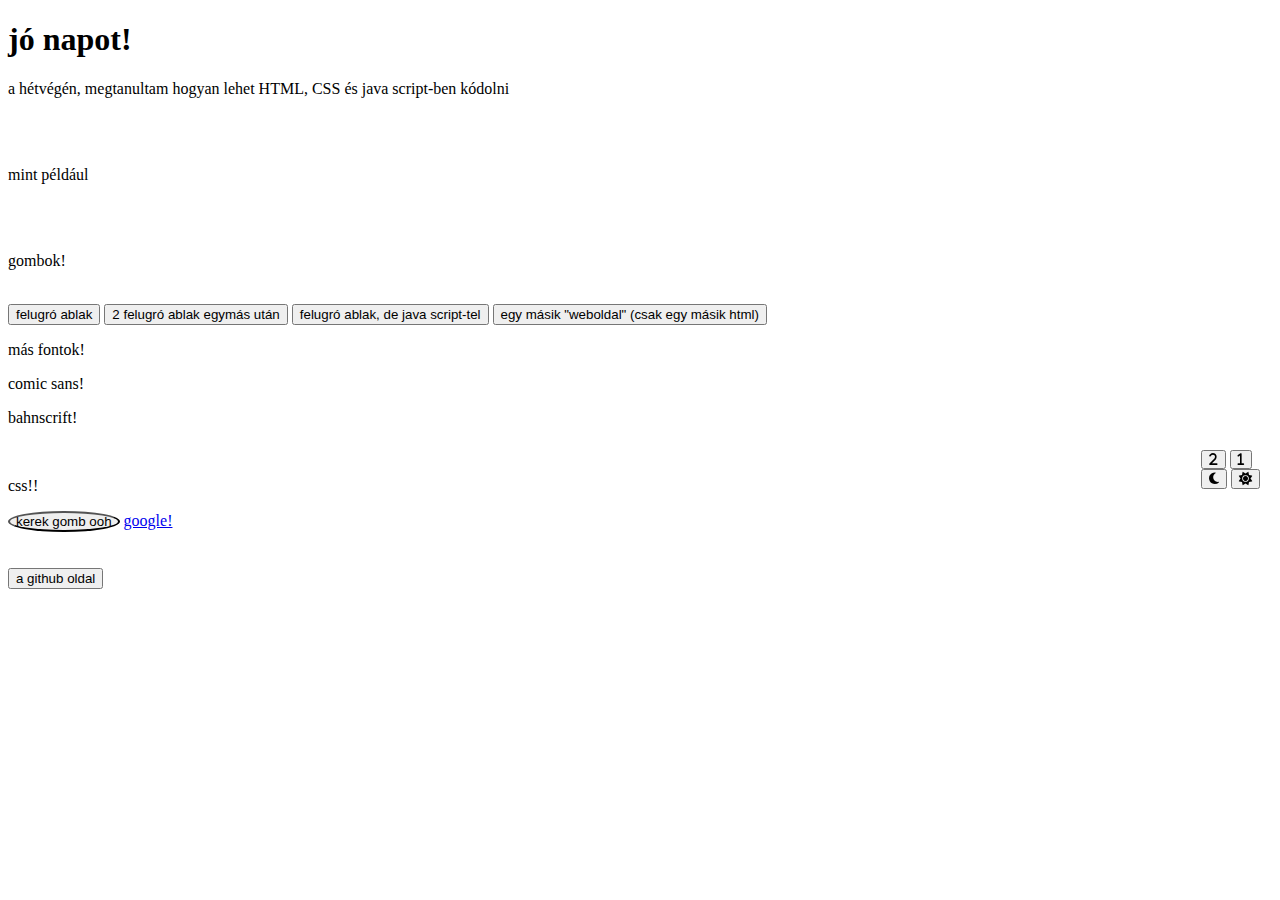
<file: index.html>
<!DOCTYPE html>
<html>
<head>
  <title>jó napot</title>
  <link rel="stylesheet" href="https://cdnjs.cloudflare.com/ajax/libs/font-awesome/6.4.0/css/all.min.css">
  <link rel="stylesheet" href="style.css">
</head>
<body> 
  <nav class="navbar">
    <button class="fa-solid fa-2" onclick="location.href='second_page.html'"></button>
    <button class="fa-solid fa-1" onclick="location.href='index.html'"></button>
    <br>
    <button class="fa-solid fa-moon" onclick="changeColors('#2b2b2b', '#ffffff')"></button>
    <button class="fa-solid fa-sun" onclick="changeColors('#ffffff', '#2b2b2b')"></button>
  </nav>
  <h1> jó napot!</h1>
  <p>a hétvégén, megtanultam hogyan lehet HTML, CSS és java script-ben kódolni</p>
  <br><br>
  <p>mint például</p>
  <br><br>
  <p>gombok!</p>
  <br>
  <button onclick="alert('szia!')">felugró ablak</button>
  <button onclick="alert('első'); alert('második!')">2 felugró ablak egymás után</button> 
  <button onclick="sayHi()">felugró ablak, de java script-tel</button>
  <button onclick="window.location.href='second_page.html'">egy másik "weboldal" (csak egy másik html)</button>
  <br>
  <p>más fontok!</p>
  <p style="font-family: 'Comic Sans MS'">comic sans!</p>
  <p style="font-family: 'Bahnscrift'">bahnscrift!</p>
  <br>
  <p>css!!</p>
  <button width: 50px class="special"; onclick="alert('css nem csinál mást, csak azt hogy jobban nézen ki a weboldal')"> kerek gomb ooh </button>
  <a href="https://www.google.com" target="_blank"> google! </a>
  <br><br><br>
  <button onclick="window.open('https://github.com/Mini-Monki/monki.github.io')">a github oldal</button>
</body>
    <script src="light_switch.js"> </script>
</html>
</file>
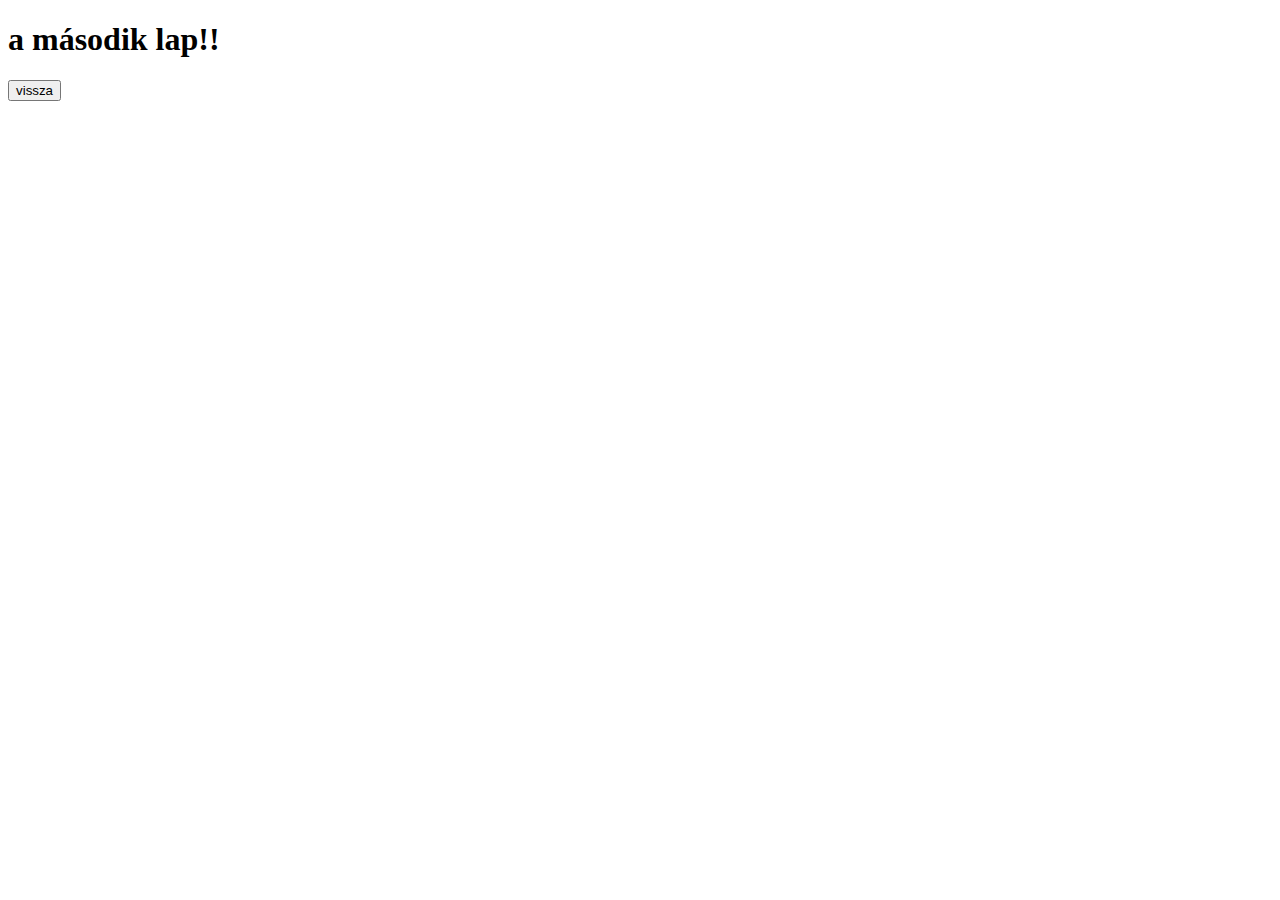
<file: másod_lap.html>
<!DOCTYPE html>
<html>
  <head>
    <title>másod lap!</title>
  </head>
  <body>
    <h1>a második lap!!</h1>
    <button onclick="window.location.href='index.html'"> vissza </button>
  </body>
</html>
</file>
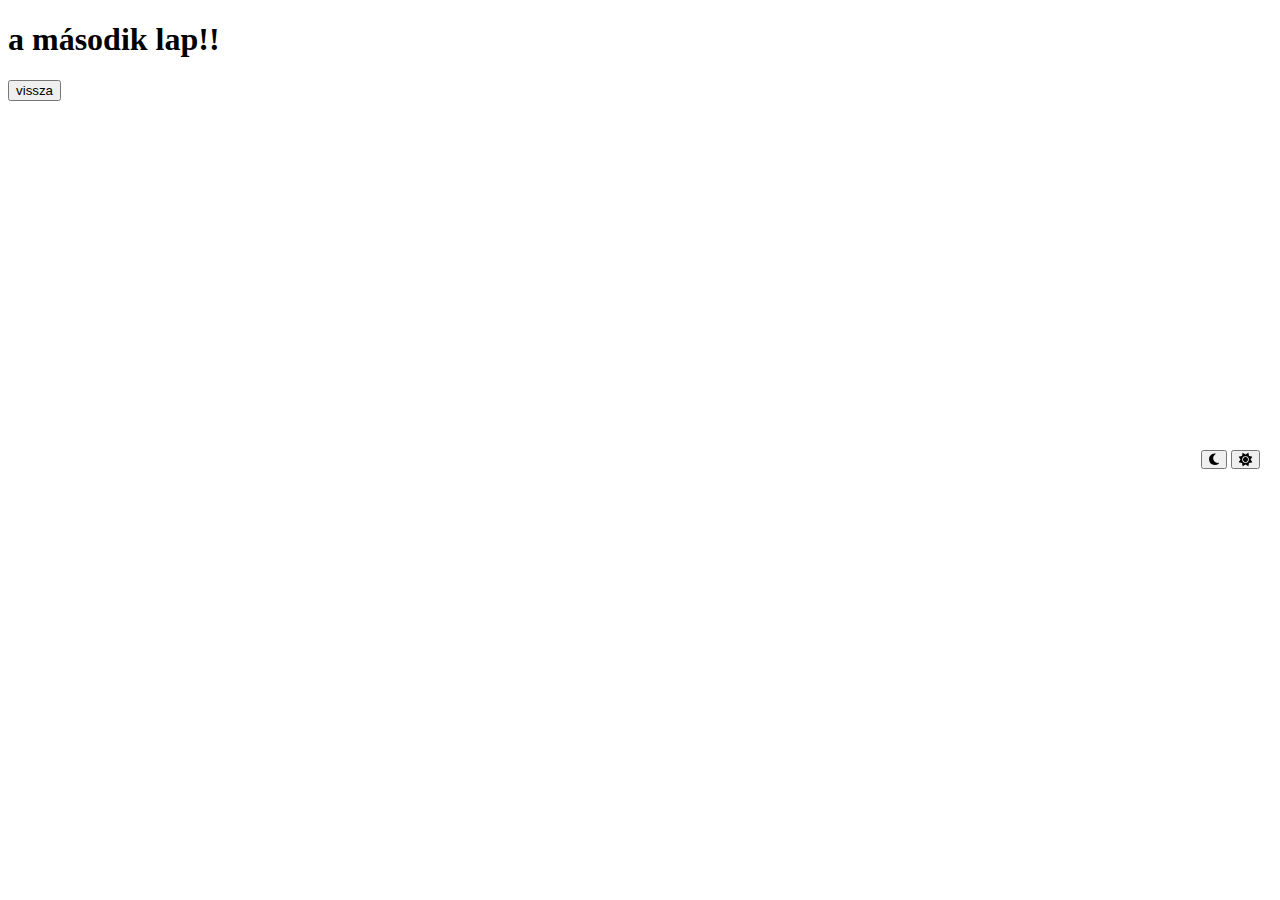
<file: second_page.html>
<!DOCTYPE html>
<html>
  <head>
    <title>másod lap!</title>
    <link rel="stylesheet" href="https://cdnjs.cloudflare.com/ajax/libs/font-awesome/6.4.0/css/all.min.css">
    <link rel="stylesheet" href="style.css">
  </head>
  <body>
    <nav class="navbar">
      <button class="fa-solid fa-moon" onclick="changeColors('#2b2b2b', '#ffffff')"></button>
      <button class="fa-solid fa-sun" onclick="changeColors('#ffffff', '#2b2b2b')"></button>
    </nav>
    <h1>a második lap!!</h1>
    <button onclick="window.location.href='index.html'"> vissza </button>
  </body>
    <script src="light_switch.js"> </script>
</html>
</file>
<file: style.css>
.special {
  border-radius: 50%;
}
.navbar {
  position: fixed;
  top: 50%;
  right: 20px;
  tramsform: translateY(-50%);
  backround: #5a5a5a;
</file>
